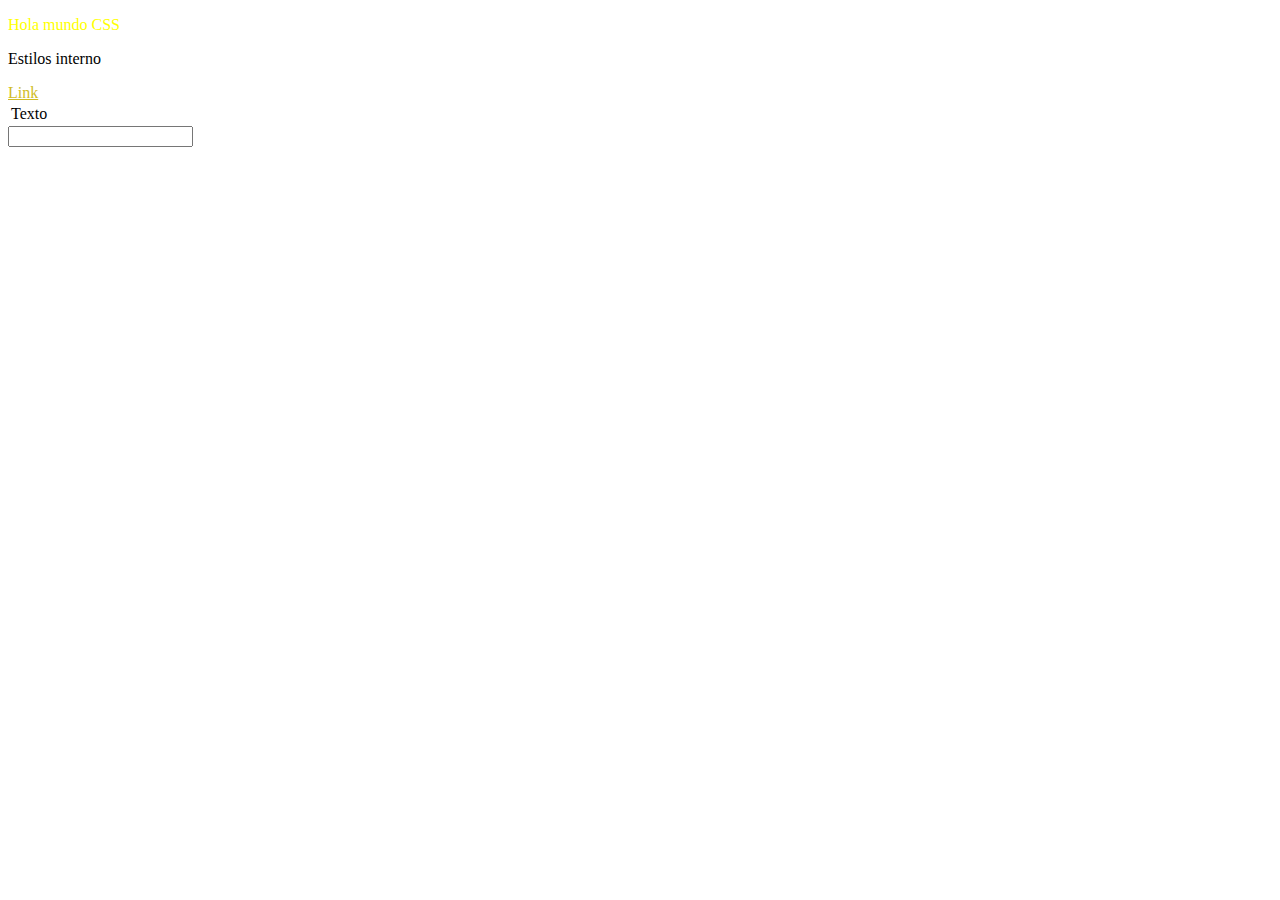
<file: web/index.html>
<!doctype html>
<html>
<head>
    <meta charset="UTF-8">
    <title>Untitled Document</title>
    <link rel="stylesheet" href="../css/estilo.css">
    <style>

        p{
            /*color: #1dba17*/
        }

    </style>

</head>
<body>

   <p style="color: yellow">Hola mundo CSS</p>

   <p>Estilos interno</p>

   <a href="">Link</a>

<table>
    <tr>
        <td>Texto</td>
    </tr>
</table>
<input type="text">
</body>
</html>
</file>
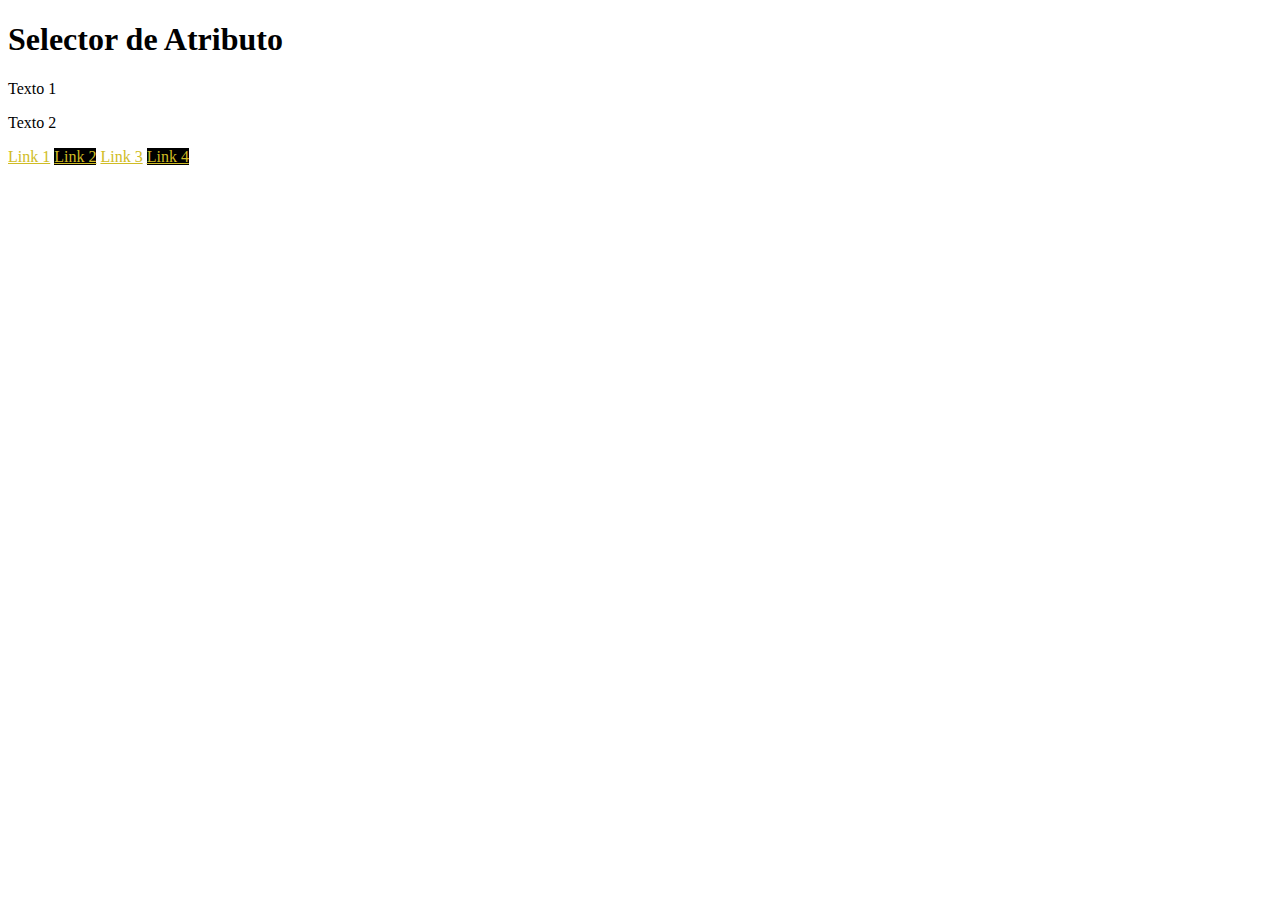
<file: web/selectorAtributo.html>
<!DOCTYPE html>

<html lang="en">

<head>

    <meta charset="UTF-8">

    <title>Document</title>
     <link rel="stylesheet" href="../css/estilo.css">

</head>

<body>

    <h1>Selector de Atributo</h1>

    <p title="UNO">Texto 1</p>
    <p Title="dos">Texto 2</p>
    <a href="">Link 1</a>
    <a id="Link2"href="">Link 2</a>
    <a href="">Link 3</a>
    <a id="Link4" href="">Link 4</a>

</body>

</html>
</file>
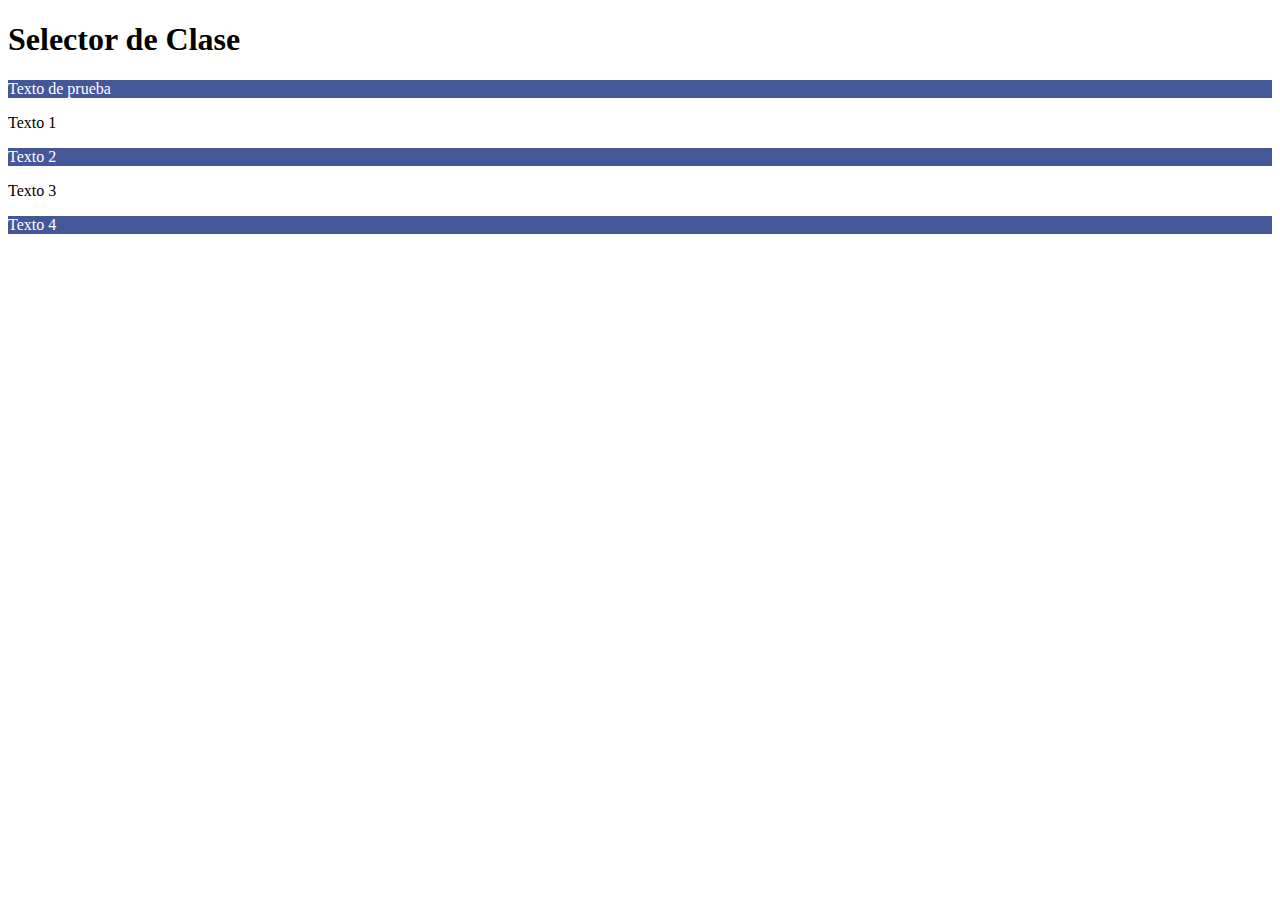
<file: web/selectorClase.html>
<!doctype html>
<html>
<head>
    <meta charset="UTF-8">
    <title>Untitled Document</title>
    <link rel="stylesheet" href="../css/estilo.css">
</head>
<body>

    <h1>Selector de Clase</h1>

    <p class="parrafo">Texto de prueba</p>
    <p>Texto 1</p>
    <p class="parrafo">Texto 2</p>
    <p>Texto 3</p>
    <p class="parrafo">Texto 4</p>
</body>
</html>
</file>
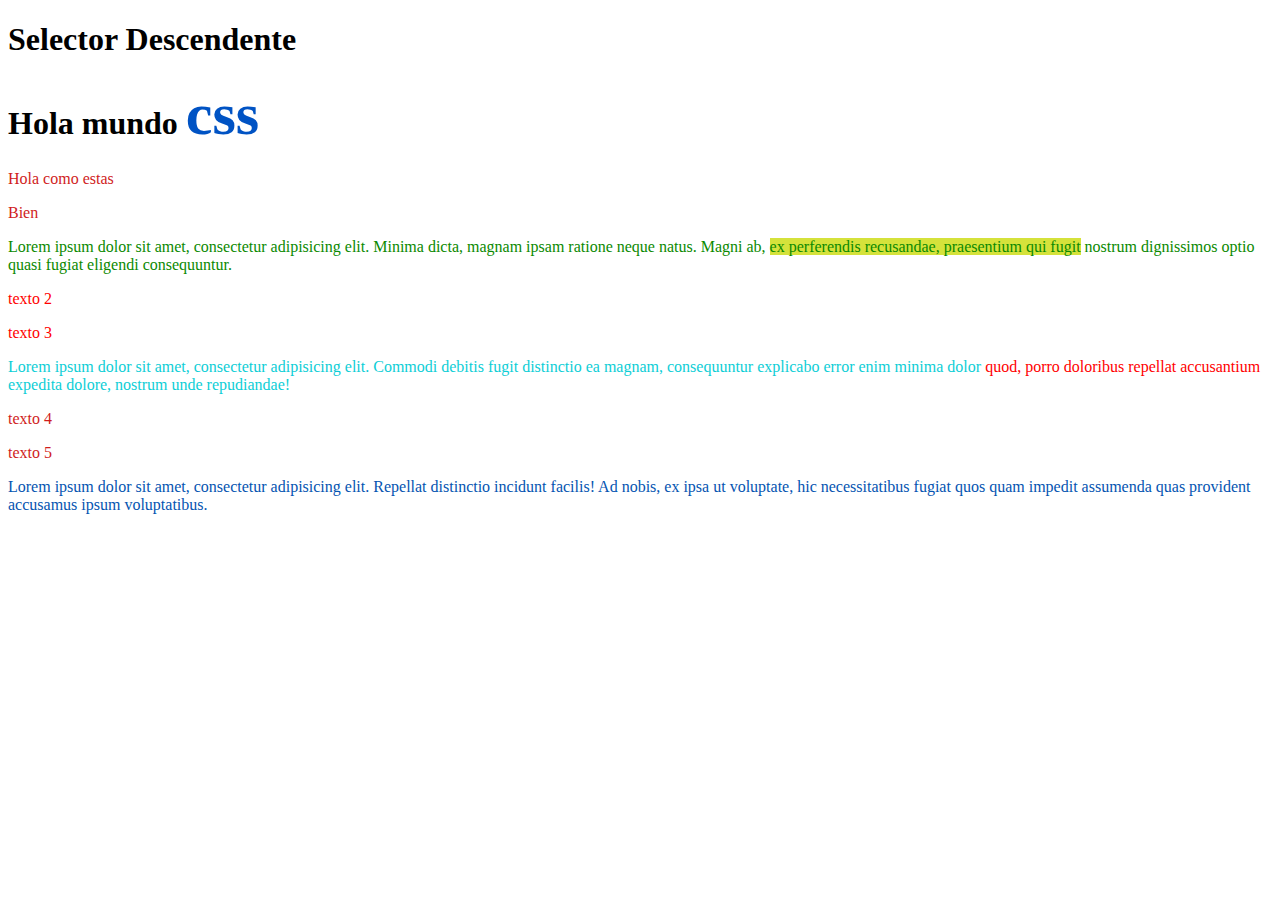
<file: web/selectorDescendente.html>
<!doctype html>
<html>
<head>
    <meta charset="UTF-8">
    <title>Untitled Document</title>
    <link rel="stylesheet" href="../css/estilo.css">
</head>
<body>

    <h1>Selector Descendente</h1>

    <h1>Hola mundo <span>css</span></h1>

    <section>
        <div class="unoclass">
            <p>Hola como estas</p>
            <p>Bien</p>
            <article id="dosid">
                Lorem ipsum dolor sit amet, consectetur adipisicing elit. Minima dicta, magnam ipsam ratione neque natus. Magni ab, <span id="idspan">ex perferendis recusandae, praesentium qui fugit</span> nostrum dignissimos optio quasi fugiat eligendi consequuntur.
            </article>
        </div>
        <div>
           <section id="dosid">
               <p>texto 2</p>
                <p>texto 3</p>
                <article>
                    Lorem ipsum dolor sit amet, consectetur adipisicing elit. Commodi debitis fugit distinctio ea magnam, consequuntur explicabo error enim minima dolor <span class="dosclass">quod, porro doloribus repellat accusantium</span>  expedita dolore, nostrum unde repudiandae!
                </article>
           </section>
        </div>
        <div>
            <p>texto 4</p>
            <p>texto 5</p>
            <article>
                Lorem ipsum dolor sit amet, consectetur adipisicing elit. Repellat distinctio incidunt facilis! Ad nobis, ex ipsa ut voluptate, hic necessitatibus fugiat quos quam impedit assumenda quas provident accusamus ipsum voluptatibus.
            </article>
        </div>
    </section>

</body>
</html>
</file>
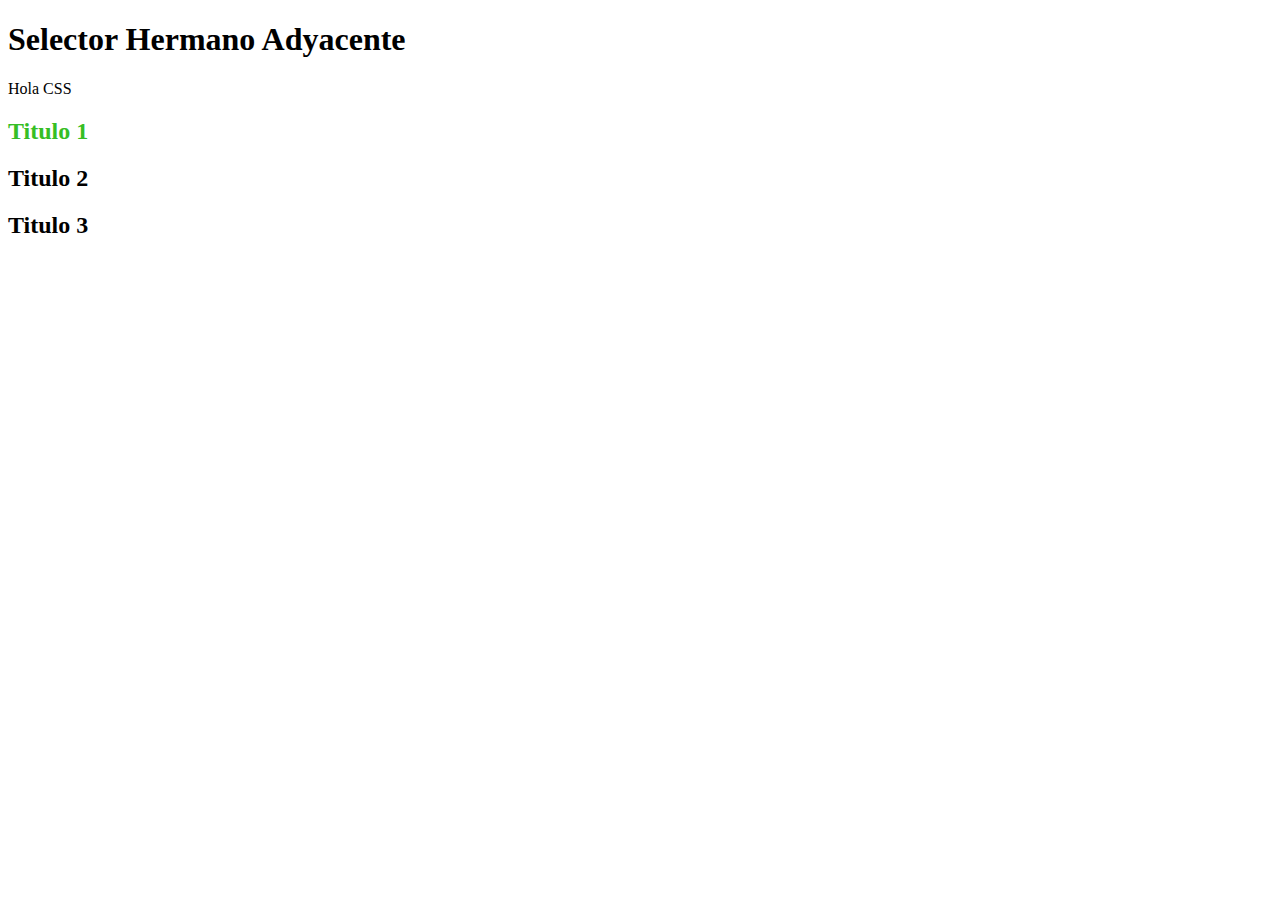
<file: web/selectorHermanoAdyacente.html>
<!DOCTYPE html>
<html lang="es">
<head>
    <meta charset="UTF-8">
    <title>Selector Hermano Adyacente</title>
    <link rel="stylesheet" href="../css/estilo.css">
</head>
<body>
    <h1>Selector Hermano Adyacente</h1>

    <p>Hola CSS</p>
    <h2>Titulo 1</h2>
    <h2>Titulo 2</h2>
    <h2>Titulo 3</h2>

</body>
</html>
</file>
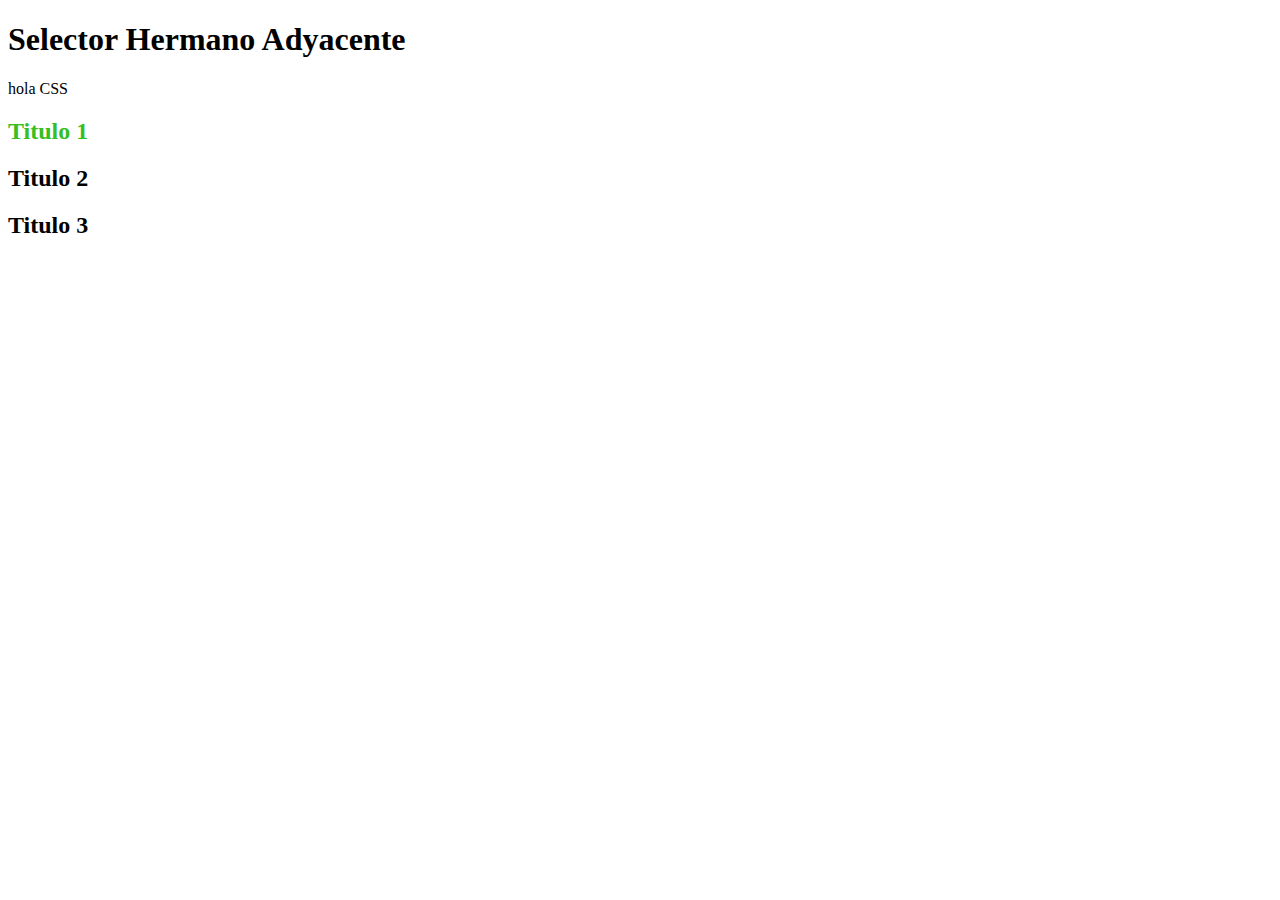
<file: web/selectorHermanoAdyasente.html>
<!DOCTYPE html>
<html lang="en">
<head>
    <meta charset="UTF-8">
     <title>Untitled Document</title>

    <link rel="stylesheet" href="../css/estilo.css">
    <title>Document</title>
</head>
<body>
    <h1> Selector Hermano Adyacente</h1>


    <P> hola CSS</P>
    <h2> Titulo 1</h2>
    <h2> Titulo 2</h2>
    <h2> Titulo 3</h2>





</body>
</html>
</file>
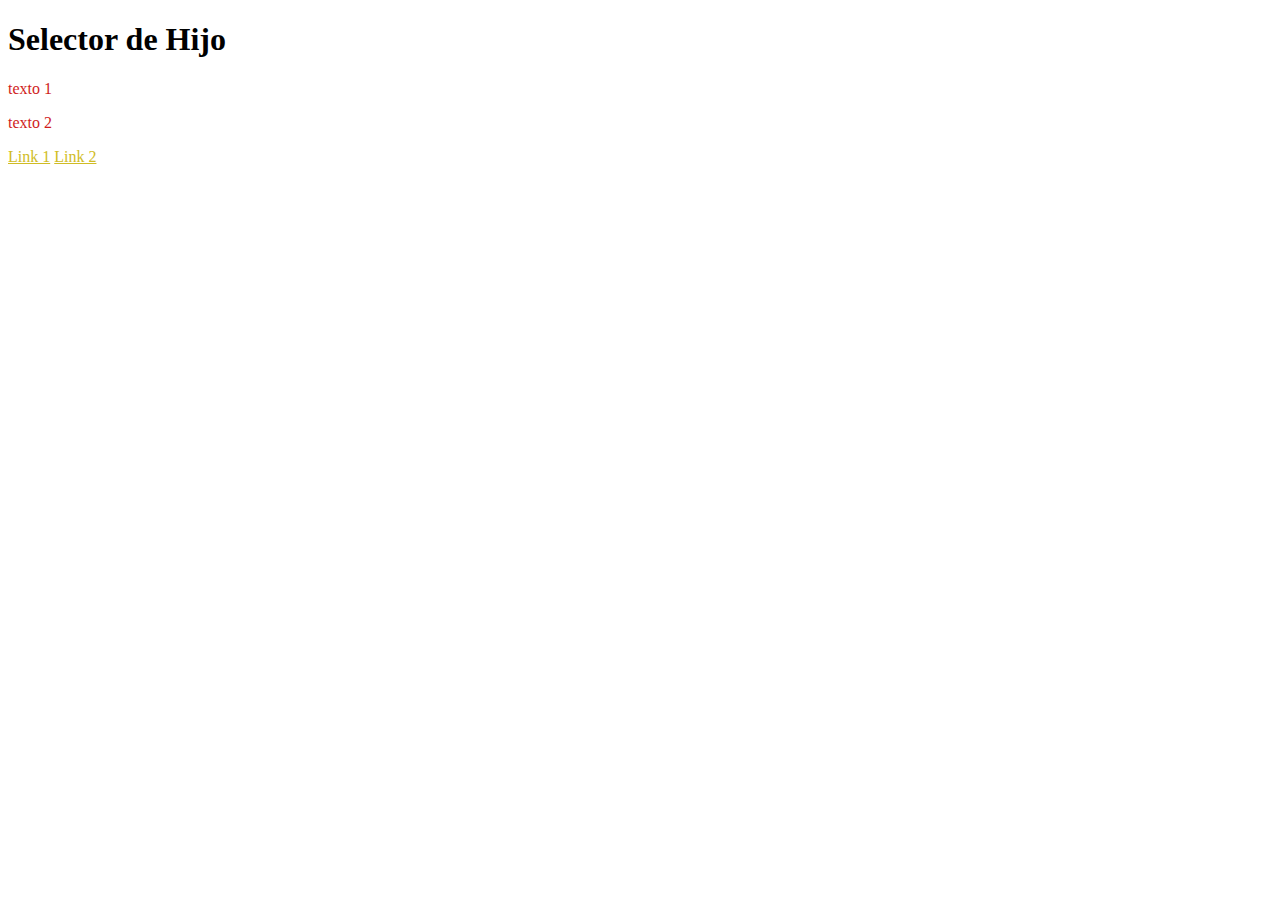
<file: web/selectorHijo.html>
<!doctype html>
<html>
<head>
    <meta charset="UTF-8">
    <title>Untitled Document</title>
    <link rel="stylesheet" href="../css/estilo.css">
</head>
<body>

    <h1>Selector de Hijo</h1>

   <!--   div>(p>{ texto $})*2+(a>{Link $})*2   -->

    <div>
        <p> texto 1</p>
        <p> texto 2</p>
        <a href="">Link 1</a>
        <a href="">Link 2</a>
    </div>

</body>
</html>
</file>
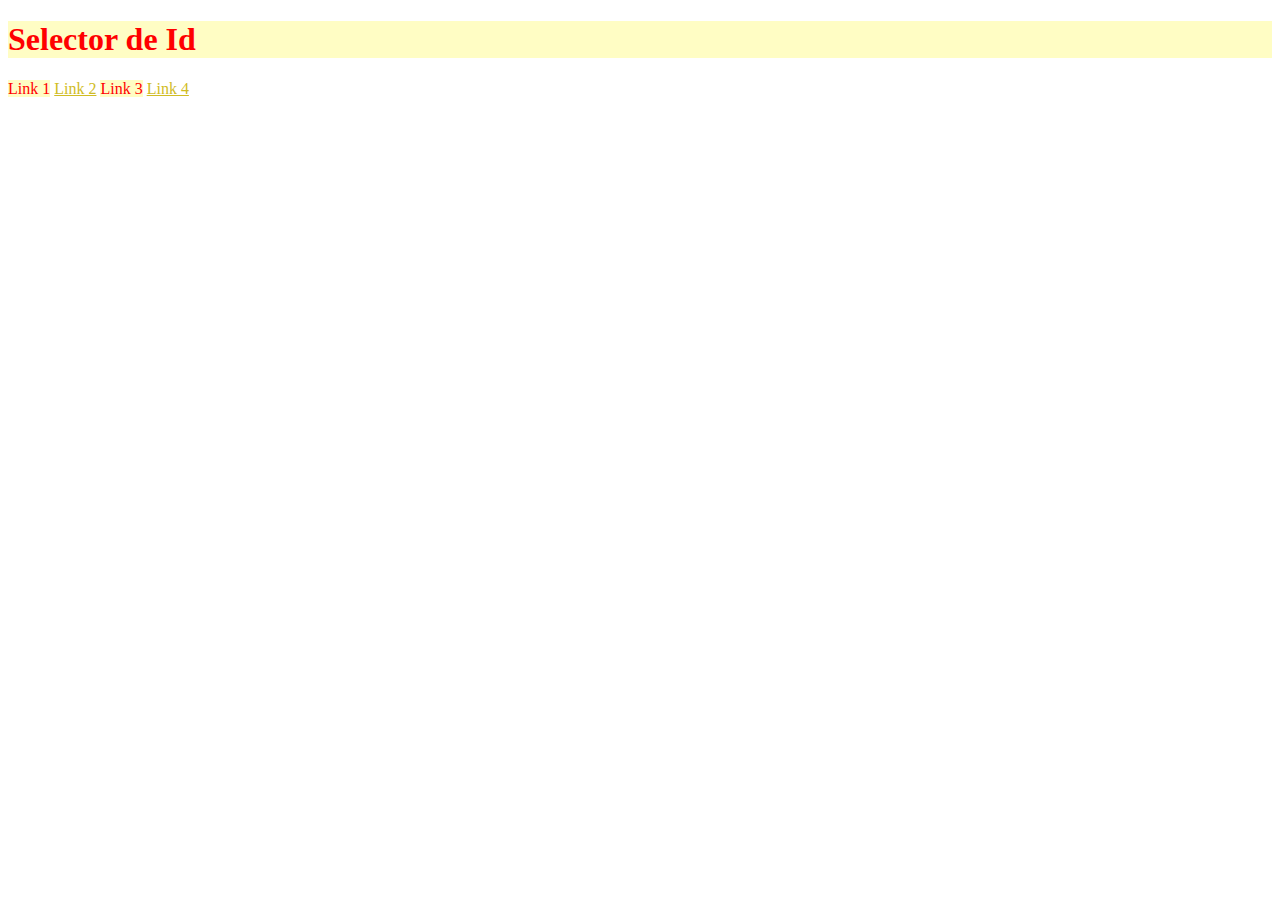
<file: web/selectorId.html>
<!doctype html>
<html>
<head>
    <meta charset="UTF-8">
    <title>Untitled Document</title>
    <link rel="stylesheet" href="../css/estilo.css">
</head>
<body>

    <h1 id="enlace">Selector de Id</h1>

    <a id="enlace" href="">Link 1</a>
    <a href="">Link 2</a>
    <a id="enlace" href="">Link 3</a>
    <a href="">Link 4</a>

</body>
</html>
</file>
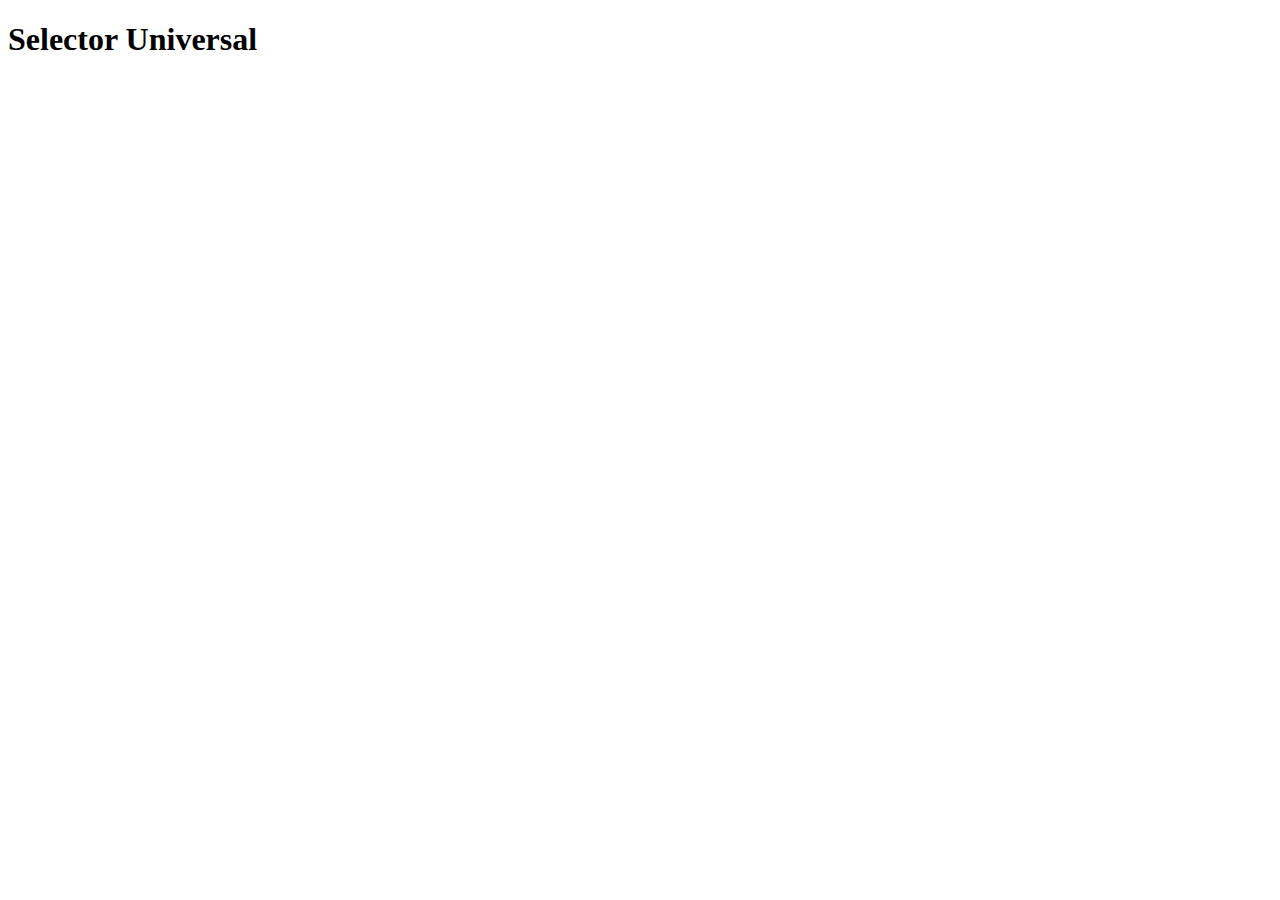
<file: web/selectorUniversal.html>
<!doctype html>
<html>
<head>
    <meta charset="UTF-8">
    <title>Untitled Document</title>
    <link rel="stylesheet" href="../css/estilo.css">
</head>
<body>

    <h1>Selector Universal</h1>

</body>
</html>
</file>
<file: css/estilo.css>
/*a{
   text-decoration: none;
   background: #75f4ea;
}*/


/* Selector Universal */
/*
*{
    color: #0454b1;
    background: #fffdc4;
}
*/

/* Selector Descendiente */
h1 span{
    color: #0053c4;
    font-size: 60px;
}

section article{
    color: #0454b1
}

section p{
    color: red;
}
/* Selector de Clase */
.parrafo{
    background: #445798;
    color: #ffffff;
}
/*Selector de Id*/
#enlace{
    text-decoration: none;
    background: #fffdc4;
    color: red;
}
/*Selector descendente multiple*/
section .unoclass #dosid{
    color: #0b8900;
}

section .unoclass #dosid #idspan{
    background: #d5e23b;
}

section #dosid article{
    color: #0dced6;
}

section #dosid article .dosclass{
    color: red;
}
/* selector Hijo */
div> p{
    color:#d01c1c;
}

/* Selector de hermano Adyacente*/
p + h2{
    color:#36be25;
}
/* Selector de Atributo*/
a[herf]{
    text-decoration: none;
    background-color: :#1fb92a;
}
a[id]{
    background-color: #000000;
    color: #fcf2f2
}
/* Selector de atributo separado por espacio en blanco*/

p[class~="Texto"]{
    color:#db1d1d;

}

/* Selector de atributo comienza com*/
a[href^="http://"]{
    color:#233dcc;
}

/* Usando LINK*/
a:link{
    color:#8319b2;
}
/* visitado*/
a:visited{
    color:#d0bc24;
}
/* usando pseudo selecto active*/
a:active{
    font-size: 25px;
    background-color: #1ddbd4;
}
/* hover*/
a:hover{
    background-color: #ef1515;
}
</file>
